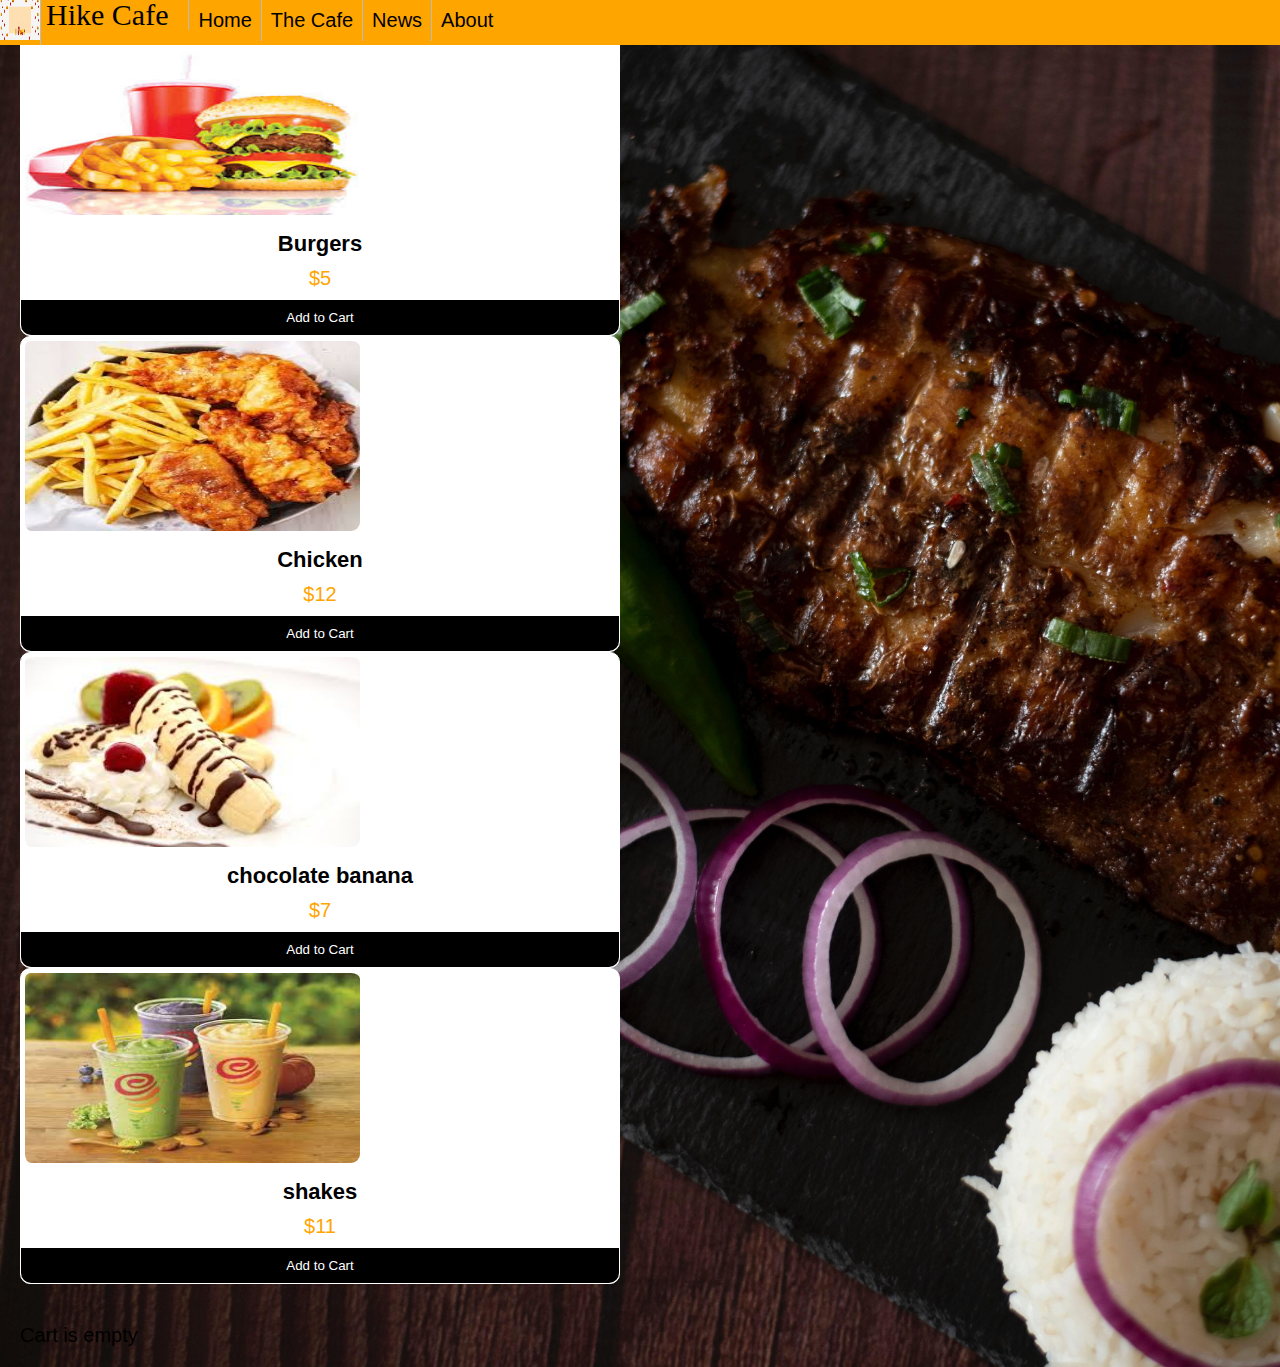
<file: Hikecafe/pagecafe.html>
<!DOCTYPE html>
<html lang="en">
    <link rel="stylesheet" href="style.css">
    <link rel="stylesheet" href="./navstyle.css">
    <script src="3-scripts.js"></script>
    <link rel="stylesheet" href="http://maxcdn.bootstrapcdn.com/font-awesome/4.2.0/css/font-awesome.min.css">
<head>
    <meta charset="UTF-8">
    <meta name="viewport" content="width=device-width, initial-scale=1.0">
    <title>Hike EDU Restaurant</title>
</head>
<body>
    <ul class="about">
        <li><div id="logo"><img width="40px" height="40px" src = "images/download.png" alt= "pic"></img></div><li>
        <li><div class="cafename">Hike Cafe</div></li>
        <li><a href ="navbar.html">Home</a></li>
        <li><a href ="pagecafe.html">The Cafe</a></li>
        <li><a href ="pagenews.html">News</a></li>
        <li><a href ="pageabout.html">About</a></li>
        </div>
    </ul>
    <div id="cart-wrap">
        <div id="cart-products"></div>
        <div id="cart-list"></div>
    </div>
</body>
</html>
</file>
<file: Hikecafe/style.css>
/* body {
    margin: 0;
    padding: 0;
    background: linear-gradient(to right,#ff5722,#ff9800);
    font-family:  Roboto, sans-serif;
    } */
.sign-up-form {
  width: 400px;
  box-shadow: 0 0 3px 0 rgba(0, 0, 0, 0.3);
  padding: 60px;
  margin: 8% auto 0;
  text-align: center;
  border-radius: 50px;
  background-color: orange;
}
input[type="text"],
input[type="password"] {
  width: 100%;
  padding: 10px;
  margin: 10px 0 20px 0;
  display: inline-block;
  border: 2px solid black;
  background: #f1f1f1;
  resize: vertical;
}

.loginbox {
  width: 400px;
  box-shadow: 0 0 3px 0 rgba(0, 0, 0, 0.3);
  background: orange;
  padding: 60px;
  margin: 8% auto 0;
  text-align: center;
  border-radius: 50px;
  padding-left: 10px;
}
.user {
  width: 260px;
  height: 40px;
  border-radius: 10px;
  margin: 30px;
  padding-left: 35px;
}
.btn {
  width: 260px;
  height: 40px;
  background: grey;
  border-radius: 10px;
  margin: 40px auto;
  display: block;
  margin-left: 30px;
}
.tbox {
  display: block;
  width: 260px;
  height: 40px;
  box-sizing: 20px;
  font-size: 15px;
  margin-right: 200px;
  background-color: orange;
  margin-right: 80px;

  border-radius: 10px;
}

#imageb {
  justify-content: center;
  float: right;
}
#imagebio {
  border: 5px solid;
  float: right;
}
#imagec {
  justify-content: left;
}
.imagekk {
  float: right;
  border: 20px;
  margin-right: 50px;
}
.about {
  margin: 0px;
  padding: 0px;
}

/* ul{
margin-left: 200px;
}
ul li {
list-style: none;
display: inline-block ;
line-height: 100px;
position: relative;

}
ul li a{
    display: block;
 text-decoration: none;
 font-size: 20px;   
 font-family:  Roboto, sans-serif;
padding: 0 20px;
}
ul li a:hover{
 color: black;   
    
} */

.grid {
  display: flex;
}
.fries {
  margin-left: 20px;
  padding: 50px;
  height: 400px;
}
.image {
  padding: 30px;
  margin: 30px;
  margin-right: 40px;
}
.cafe {
  text-align: center;
  font-family: cursive;
  color: white;
  margin-right: 30px;
  word-spacing: 10px;
}

.dropbtn {
  color: burlywood;
}
.dropbtn:hover,
.dropbtn:focus {
  background-color: black;
}
.dropdown {
  position: relative;
  display: inline-block;
}
.dropdown-content {
  display: none;
}
.dropdown-content a {
  text-decoration: none;
  display: block;
  text-decoration: none;
}
.drop-content a:hover {
  background-color: blueviolet;
}
.show {
  display: block;
}
.events {
  display: flex;
  padding: 10px 10px;
}
.heading {
  padding: 40px;
  color: white;
}
.service {
  padding: 40px;
}
.container {
  background-image: url();
}
.cater {
  text-align: center;
  color: white;
}

/* [PAGE & WRAPPER] */
html,
body {
  margin: 0;
  padding: 0;
  font-family: "Rubik", sans-serif;
}
​ #cart-wrap {
  display: flex;
  border: 1px solid transparent;
  border-radius: 0px;
  background-color: white;
  width: 100%;
}
#cart-products {
  width: 50%;
}
#cart-list {
  width: 50%;
}
#cart-products,
#cart-list {
  padding: 20px;
}
​
  ​
  /* [MOVIES] */
  #cart-products {
  display: grid;
  width: 800px;
  background-color: white;
  grid-template-columns: 50% 50%;
  grid-gap: 10px;
  border: 1px solid transparent;
}
.p-item {
  padding: 0px;
  border-radius: 10px;
  border: 1px solid white;
  background-color: white;
}
.p-img {
  width: 340px;
  height: 195px;
  padding-left: 3px;
  padding-top: 3px;
  border: 1px solid transparent;
  border-radius: 10px;
  margin: 0 auto;
}
.p-name {
  font-weight: bold;
  text-align: center;
  padding-top: 10px;
  color: black;
  font-family: "Rubik" sans-serif;
  font-size: 1.1em;
}
.p-price {
  padding-top: 10px;
  color: orange;
  text-align: center;
}
.p-desc {
  color: black;
  padding-top: 5px;
  font-size: 0.9em;
  padding-bottom: 5px;
}
.p-add {
  background: black;
  color: white;
  border: none;
  width: 100%;
  padding: 10px;
  border-bottom-left-radius: 10px;
  border-bottom-right-radius: 10px;
}
​
  /* [MOVIE LIST] */
  #cart-list div.c-item:nth-child(odd) {
  background: #cfe1ff;
  border: 1px solid transparent;
  border-radius: 5px;
}
.c-item {
  padding: 10px;
  margin-bottom: 10px;
  border: 1px solid transparent;
  border-radius: 5px;
  background: #cfe1ff;
}
.c-qty,
.c-name {
  display: inline-block;
  border: 1px solid transparent;
  border-radius: 5px;
}
.c-qty {
  margin-right: 10px;
  width: 30px;
  height: 30px;
  padding-left: 7px;
  background-color: rgba(12, 12, 12, 0.2);
  text-align: center;
  color: white;
  border: 1px solid transparent;
  border-radius: 5px;
}
.c-empty,
.c-checkout {
  border: none;
  width: 100%;
  padding: 10px;
}
.c-empty {
  background-color: rgba(192, 192, 192, 0.2);
  border: 1px solid transparent;
  border-radius: 5px;
  color: white;
}
.c-checkout {
  margin-top: 5px;
  background: orange;
  border: 1px solid transparent;
  border-radius: 5px;
  color: white;
  font-family: "Rubik";
}
</file>
<file: Hikecafe/navstyle.css>
body{ 
  margin:10;
  background-color: #ff6611;
  font-family:  Roboto, sans-serif;
  font-style: normal;
  font-weight: 300;
  font-size: 20px;
  background-image: url("images/food.jpg");
  background-size:cover ;
}

  /*make images responsive*/
  #imageresp{
    width:100%;
    max-width:100%;
    height:auto;}

/* navbar links*/
    .navbar a {
      float:left;
      width: 40%;
      display: block;
      color:black;
      text-align: center;
      padding:  0 20px;
      height: 30px;
      padding-left: 1px;
    
    }
  

ul{
  position: fixed; 
  top: 0;             
  width: 100%;
  list-style-type: none; 
  margin: 1%;       
  padding: 15px 15px;
  overflow: hidden;
  background-color:orange;
  padding-left: 10px;
 }

  li {
  float:left;    
  border-right: 1px solid #bbb;
  }
  
  li:last-child { 
  border-right:none; 
  }
  
  li a {
    display: block; 
    color: black;
    text-align: center;
    text-decoration: none;
    padding: 9px 9px;
    }       

  li a:hover:not(.active) {
      background-color:lightcoral;
    }
    
  li.active {
      background-color: #be0575;
     }

  

.cafename{
display:flex;
height: 30px;
left: 1px;
top: 100%;

font-family: Berkshire Swash;
font-style: normal;
font-weight: normal;
font-size: 30px;
line-height: 30px;
text-align: center;
color: #000000;
padding-left: 5px;
padding-right: 20px;
border-right: 0px solid #bbb;
}

/* The dropdown container */
.dropdown {
  float: left;
  overflow: hidden;
}

/* Dropdown button */
.dropdown .dropbtn {
  font-size: 16px;
  border: none;
  outline: none;
  color: white;
  padding: 14px 16px;
  background-color: inherit;
  font-family: inherit; /* Important for vertical align on mobile phones */
  margin: 0; /* Important for vertical align on mobile phones */
}

/* Dropdown content (hidden by default) */
.dropdown-content {
  display: none;
  position: absolute;
  background-color: #f9f9f9;
  min-width: 160px;
  box-shadow: 0px 8px 16px 0px rgba(0,0,0,0.2);
  z-index: 1;
}

/* Links inside the dropdown */
.dropdown-content a {
  float: none;
  color: black;
  padding: 12px 16px;
  text-decoration: none;
  display: block;
  text-align: left;
}

/* Show the dropdown menu on hover */
.dropdown:hover .dropdown-content {
  display: block;
}


/*creating a footer*/
#footer{
  position: fixed;
  bottom: 0;
  width: 100%;
  display: block;
  left: 0;
  background-color:#f62336;
  color:orange;
  text-align: center;
  padding: 100px; 
  margin-top: 50px;
  
  }

/************************************************/
/** landing page*/


/* Column container */
#lay{
  flex-direction: column;
  margin-top: 10%; 
  height:400px;
  border: 5px dotted red ;
  margin-bottom: 0;
  max-width: 100%;
  border-radius: 1px;
  position: sticky;
  display: flex;
  justify-content: center;
  text-align: center;
 }
 .side{
  margin-top: 10%; 
  flex: 40%; 
  height: 400;
  background-color:#09077a; 
  padding: 0px; 
  margin-bottom: 0%;
}
/* Main column */
.main{
  margin-top: 10%;
  flex: 60%; 
  background-color: #ff6611; 
  padding: 20px; 
}


.card7{
  box-shadow: 10 14px 18px 0 black;
  transition: 0.3s;
  border-radius: 10px;
  width: 700px;
  height: 400px;
  margin-bottom: 50px;
  animation-name: move;
  animation-duration: 2s;
  margin-top: 10px;
  margin-left: 75px;
  background-color: white;
  
  }
  
  .container8{
    float: left;
    /*flex: 40%;*/
    width: 100;
    height: 300px;
    border-radius: 15px;
    padding-left: 85px;
    margin-top: 9px;
   /* background-color:white;*/
    background-size: contain;
    animation-name: done;
    animation-duration: 2s;
    border: 1px solid black;
  }
  
  .container9{
    float: right;
    /*flex: 60%;*/
    width: 150px;
    height: 300px;
    border-radius: 15px;
    padding-left: 55px;
    margin-left: 56px;
    margin-top: 9px;
   /* background-color: white;*/
    background-size: contain;
    animation-name: done;
    animation-duration: 2s;
    border: 1px solid black;
  }
  
/* feedback form */
input[type=text] input[type=password]{
  width: 60%; 
  padding: 12px; 
  border: 1px solid #ccc; 
  border-radius: 4px; 
  box-sizing: border-box; 
  margin-top: 30px; 
  margin-bottom: 16px; 
  resize: vertical;
}

/* Style the submit button with a specific background color etc */
input[type=submit] {
  background-color:gray;
  color: white;
  padding: 12px 20px;
  border: none;
  border-radius: 4px;
  cursor: pointer;
}

input[type=submit]:hover {
  background-color:lightgray;
}

#feed{
  margin-top: 10%; 
  height:400px;
  border: 5px dotted red ;
  margin-bottom: 0;
  max-width: 100%;
  border-radius: 1px;
  position: sticky;
  display: flex;
  justify-content: center;
  text-align: center;
 }

 
#wer{
  margin-top: 10%; 
  width: 100;
  height:400px;
  border: 5px dotted red ;
  margin-bottom: 0;
  max-width: 100%;
  border-radius: 1px;
  position: sticky;
  display: flex;
  justify-content: center;
  text-align: center;
 }

header{
  width: 100%;
  height: 520px;
  background: url("images/food.jpg");
  background-position: center;
  background-size: cove  }

  .whole{
    width: 100vw;
    height: 100vh;
}

body {
  width: 100%;
  margin: 0;
  overflow-x: hidden; /* Hide horizontal scrollbar */
}

.center{
  font-family: 'Elsie Swash Caps', cursive;
  font-size: 35px;
  width: 500px;
  height: 100px;
  text-align: center;
}

.titleg{
  width: 400px;
  height: 50px;
  text-align: center;
  margin-left: 50px;
  font-size: 15px;
  font-family: 'roboto', sans-serif;
}

.container_title{
  width: 450px;
  height: 200px;
  padding-top:100px;
  margin-left: 450px;
  color: white;
  font-family: 'roboto', sans-serif;
}



.whole{
width: 100%;
height: 520px;
background-color: rgba(10,10, 10, 0.6);
margin-top: 0px;
background-size: cover;
}

.titlex{
color: #f2f2f28e;
width: 700px;
text-align: center;
margin-left: 350px;
font-family: 'Rubik', sans-serif;
}

.btn2{
width: 180px;
height: 50px;
border: 1px solid orange;
padding-left: 12px;
border-radius: 5px;
background-color: orange;
color: white;
cursor: pointer;
font-family: 'Rubik', sans-serif;
transition: 0.6s ease;
align-items: center;
margin-left: 180px;
}

.btn2:hover {
background-color: rgba(125, 0, 100, 0.9);
font-family: 'Rubik', sans-serif;
color: white;
border: 1px solid transparent;
}

.headx{
width: 100%;
background-color: white;
height: 180px;
margin-top: 25px;
}

* {
box-sizing: border-box;
}

body {
font-family: 'Rubik', sans-serif;
}

/* Float four columns side by side */
.column {
float: left;
width: 20%;
height: 200px;
padding: 0 40px;
margin-left: 5px;
margin-right: 10px;
}

/* Remove extra left and right margins, due to padding in columns */
.row {
margin: 0 -5px;
margin-top: 25px;
}


/* Clear floats after the columns */
.row:after {
content: "";
display: table;
clear: both;
}

/* Style the counter cards */
.card {
margin-top: 25px;
margin-left: 80px; /* this adds the "card" effect */
padding-right: 16px;
height: 130px;
width: 300px;
text-align: center;
background-color: transparent;
}

/* Responsive columns - one column layout (vertical) on small screens */
@media screen and (max-width: 600px) {
.column {
  width: 100%;
  display: block;
  margin-bottom: 0px;
}
}

.words{
color: black;
font-size: 15px;
}

.wordx{
font-weight: bold;
}

.trending{
width: 100%;
font-family: 'Rubik', sans-serif;
height: 770px;
background-color: rgba(0, 0, 80, 0.8);
}


/* The footer is fixed to the bottom of the page */

footer{
position: fixed;
bottom: 0;
}

@media (max-height:800px){
footer { position: static; }
header { padding-top:40px; }
}


.footer-distributed{
background-color: black;
box-sizing: border-box;
width: 100%;
text-align: left;
font: bold 16px Rubik 'sans-serif';
padding: 50px 50px 60px 50px;
margin-top: 0px;
}

.footer-distributed .footer-left,
.footer-distributed .footer-center,
.footer-distributed .footer-right{
display: inline-block;
vertical-align: top;
}

/* Footer left */

.footer-distributed .footer-left{
width: 30%;
}

.footer-distributed h3{
color:  #ffffff;
font: normal 36px 'Cookie', cursive;
margin-top: 10px;
}

/* The company logo */

.footer-distributed .footer-left img{
width: 30%;
}

.footer-distributed h3 span{
color:  white;
}

/* Footer links */

.footer-distributed .footer-links{
color:  #ffffff;
margin: 20px 0 12px;
}

.footer-distributed .footer-links a{
display:inline-block;
line-height: 1.8;
text-decoration: none;
color:  inherit;
}

.footer-distributed .footer-company-name{
color:  #8f9296;
font: 'Rubik' sans-serif;
font-size: 14px;
font-weight: normal;
margin: 0;
}

/* Footer Center */

.footer-distributed .footer-center{
width: 35%;
}


.footer-distributed .footer-center i{
background-color:  white;
color: black;
font-size: 25px;
width: 38px;
font: 'Rubik' sans-serif;
height: 38px;
border-radius: 50%;
text-align: center;
line-height: 42px;
margin: 10px 15px;
vertical-align: middle;
}

.footer-distributed .footer-center i.fa-envelope{
font-size: 17px;
font: 'Rubik' sans-serif;
line-height: 38px;
}

.footer-distributed .footer-center p{
display: inline-block;
color: white;
vertical-align: middle;
margin:0;
}

.footer-distributed .footer-center p span{
display:block;
font-weight: normal;
font: 'Rubik' sans-serif;
font-size:14px;
line-height:2;
}

.footer-distributed .footer-center p a{
color:  white;
text-decoration: none;;
}


/* Footer Right */

.footer-distributed .footer-right{
width: 30%;
}

.footer-distributed .footer-company-about{
line-height: 20px;
color:  #92999f;
font: Rubik 'sans-serif';
font-size: 13px;
font-weight: normal;
margin: 0;
}

.footer-distributed .footer-company-about span{
display: block;
color:  #ffffff;
font-size: 18px;
font-weight: bold;
font: Rubik 'sans-serif';
margin-bottom: 20px;
}

.footer-distributed .footer-icons{
margin-top: 25px;
}

.footer-distributed .footer-icons a{
display: inline-block;
width: 35px;
height: 35px;
cursor: pointer;
background-color:  orange;
border-radius: 2px;
font-size: 20px;
color: #ffffff;
text-align: center;
line-height: 35px;
margin-right: 3px;
margin-bottom: 5px;
}

/* Here is the code for Responsive Footer */
/* You can remove below code if you don't want Footer to be responsive */


@media (max-width: 880px) {

.footer-distributed .footer-left,
.footer-distributed .footer-center,
.footer-distributed .footer-right{
  display: block;
  width: 100%;
  margin-bottom: 0px;
  text-align: center;
}

.footer-distributed .footer-center i{
  margin-left: 0;
}

}

#demo{
color: white;
margin-left: 5px;
font-size: 25px;
}

.btnd{
width: 250px;
height: 43px;
margin-top: 5px;
background: #cfe1ff;
border: 1px solid transparent;
border-bottom-left-radius: 10px;
border-bottom-right-radius: 10px;
}

.texta{
color: white;
margin-bottom: 0px;
text-align: start;
margin-left: 50px;
font-family: 'Rubik', sans-serif;
}

/* width */
::-webkit-scrollbar {
width: 10px;
}

/* Track */
::-webkit-scrollbar-track {
background:  white;
}

/* Handle */
::-webkit-scrollbar-thumb {
background: orange;
}

/* Handle on hover */
::-webkit-scrollbar-thumb:hover {
background: black;
}
</file>
